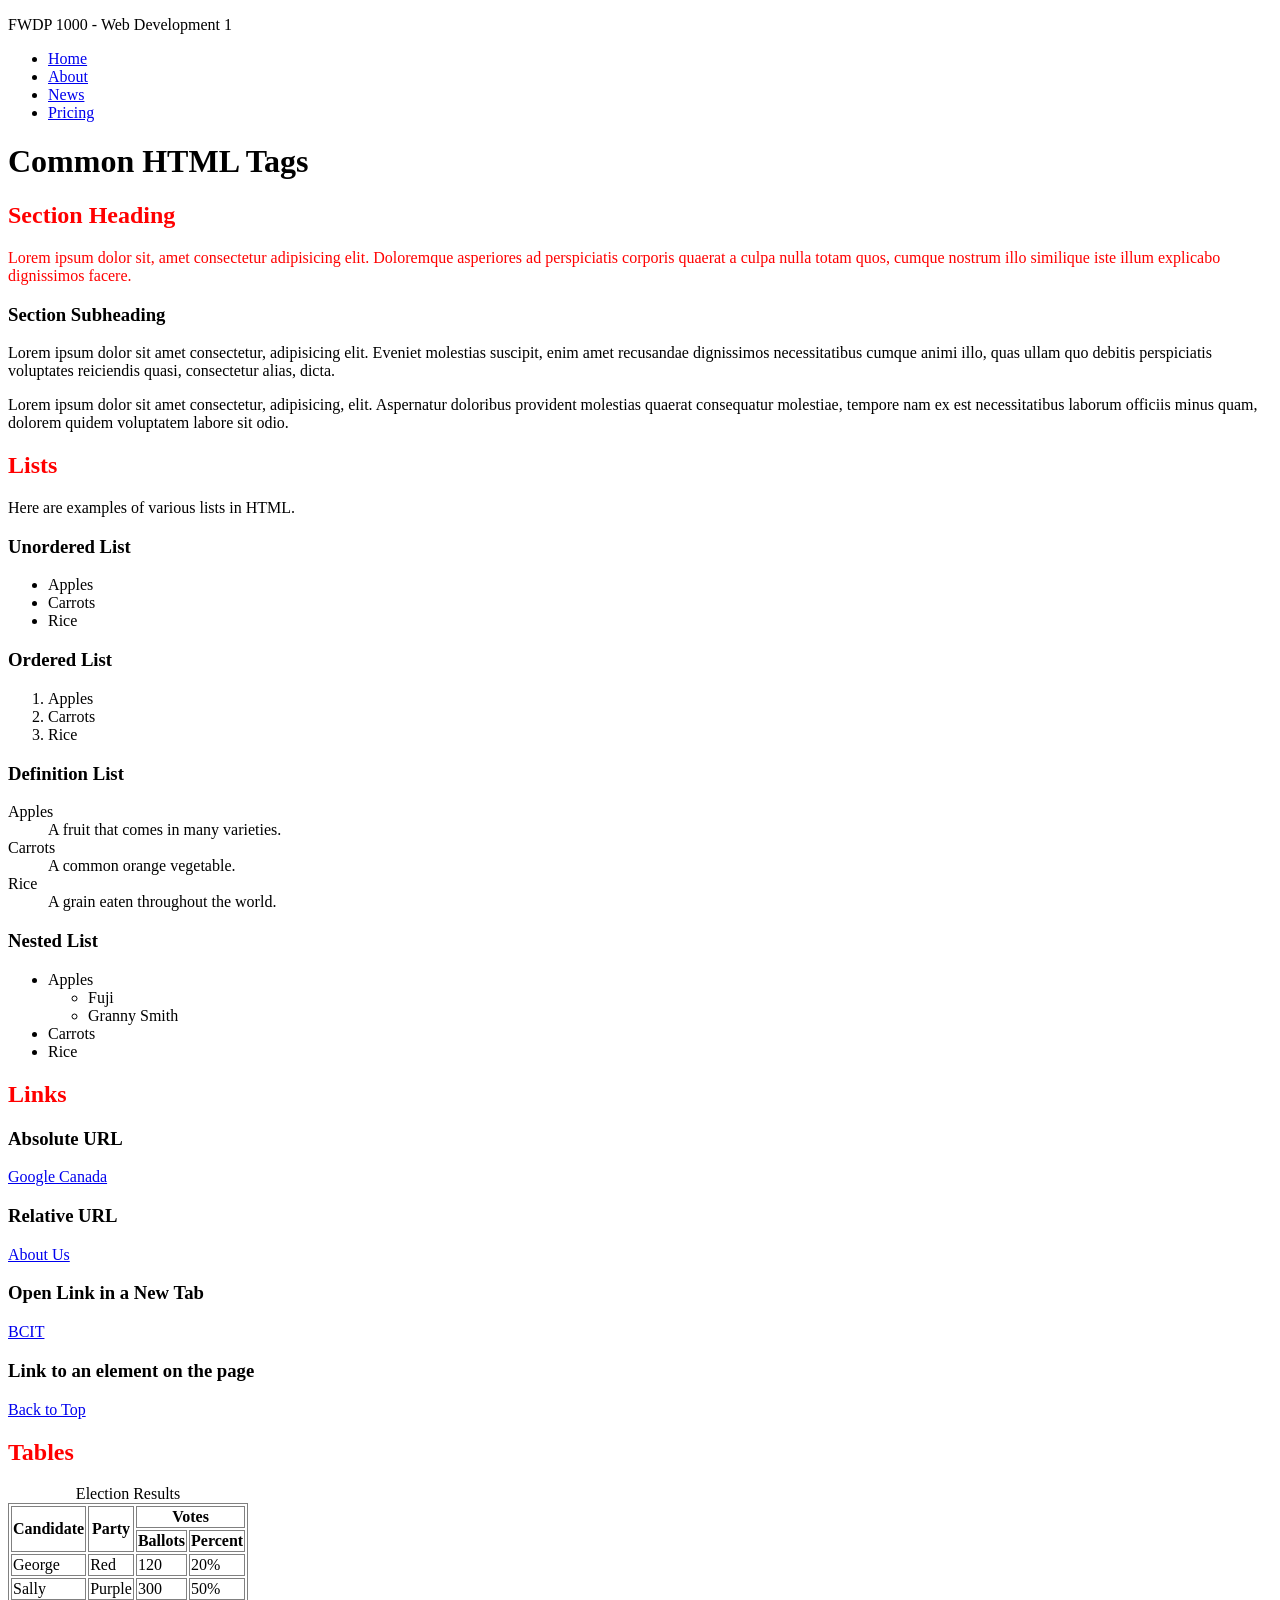
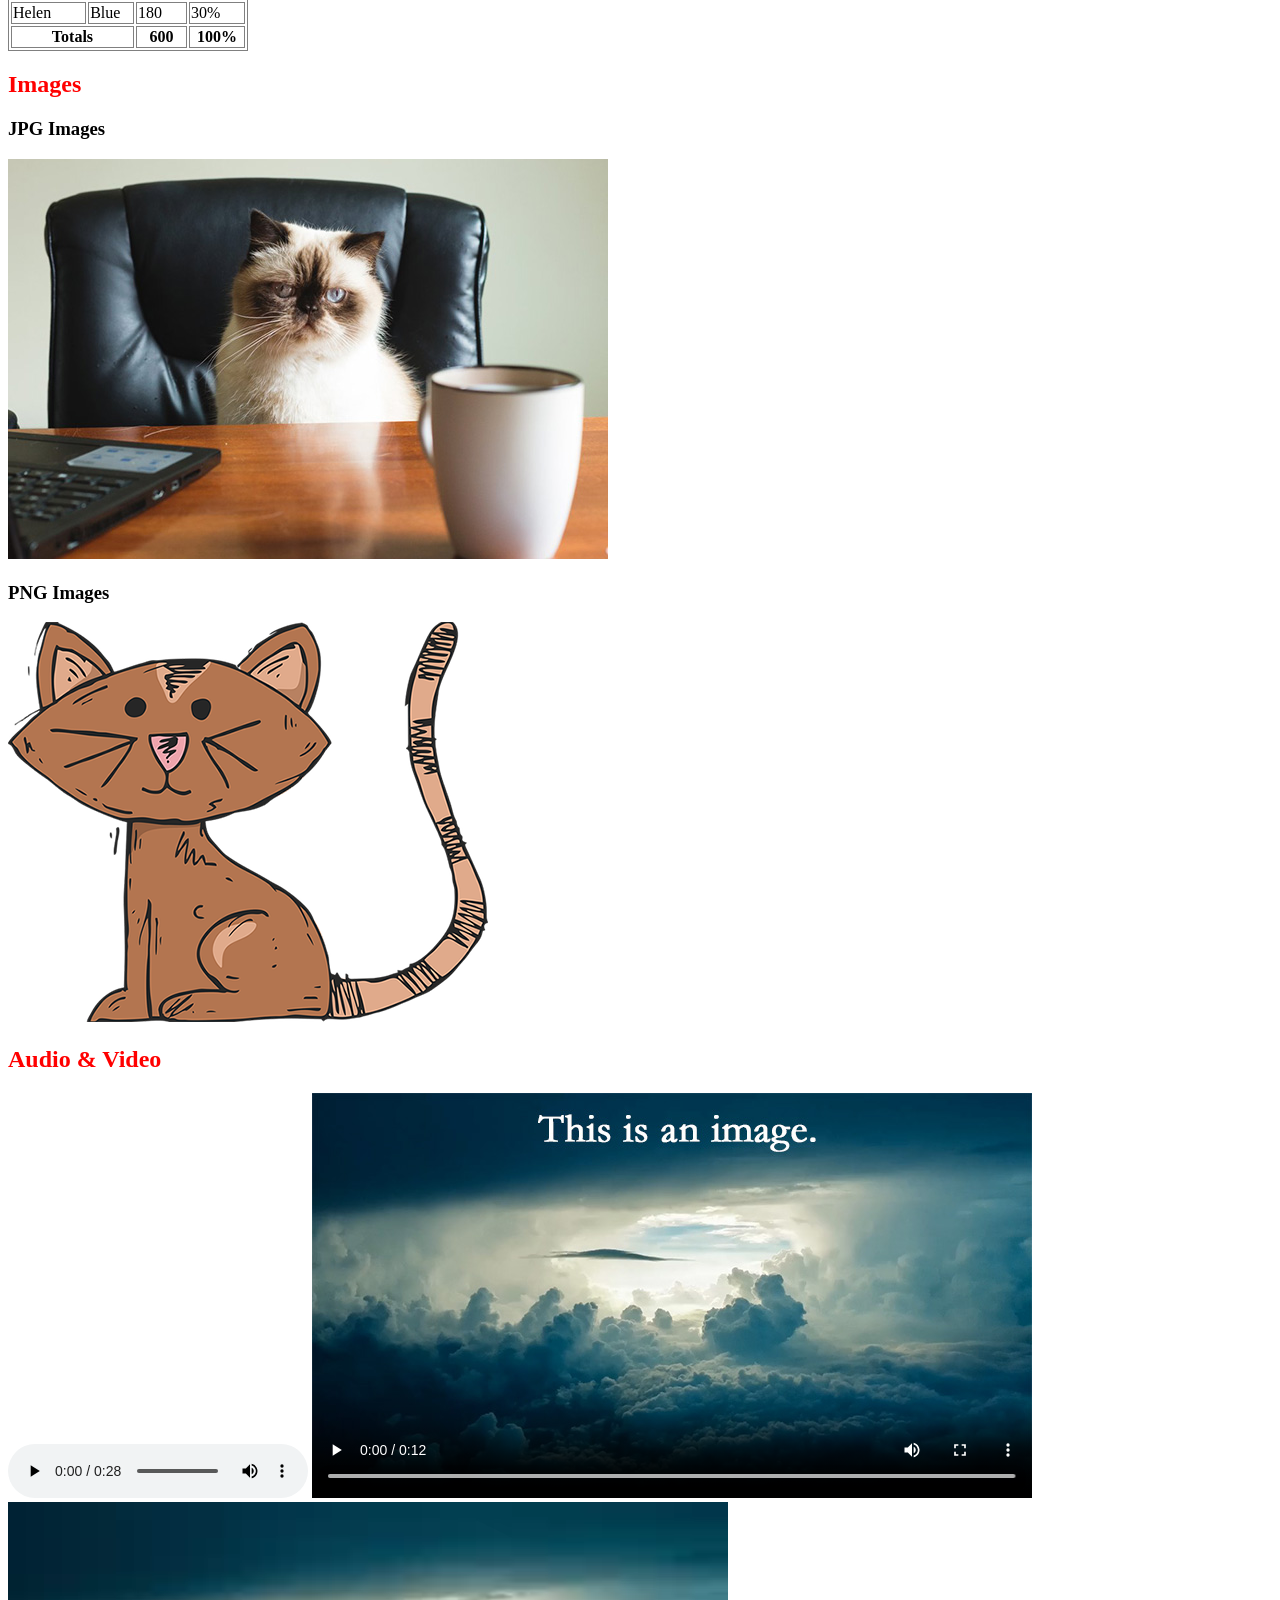
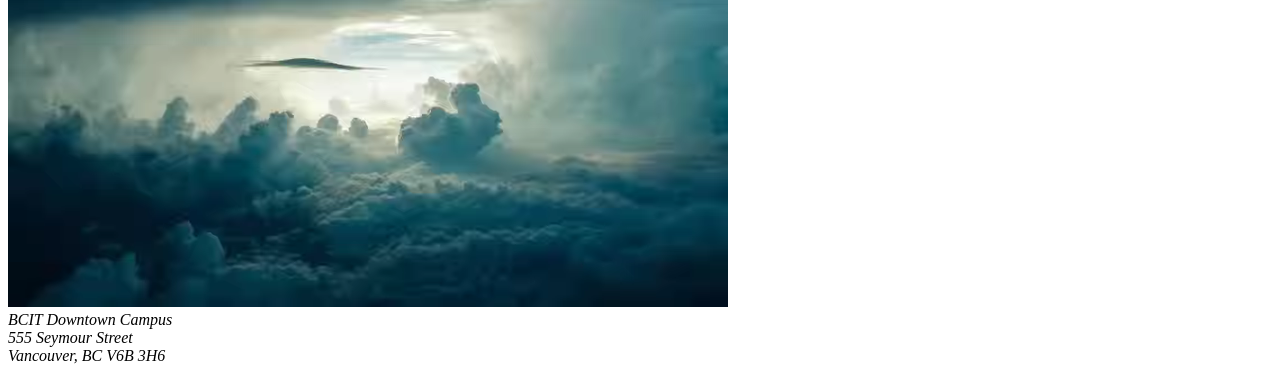
<file: index.html>
<!doctype html>
<html lang="en">

<head>
	<meta charset="utf-8">
	<title>Common HTML Tags</title>
	<link rel="stylesheet" href="/styles/styles.css">
</head>

<body id="top">

	<header>
		<p>FWDP 1000 - Web Development 1</p>
		<nav>
			<ul>
				<li><a href="index.html">Home</a></li>
				<li><a href="about-us.html">About</a></li>
				<li><a href="news.html">News</a></li>
				<li><a href="pricing.html">Pricing</a></li>
			</ul>
		</nav>
	</header>

	<main>
		<h1>Common HTML Tags</h1>
		<section>
			<h2>Section Heading</h2>
			<p class="warning">Lorem ipsum dolor sit, amet consectetur adipisicing elit. Doloremque asperiores ad perspiciatis corporis
				quaerat a culpa nulla totam quos, cumque nostrum illo similique iste illum explicabo dignissimos facere.</p>

			<h3>Section Subheading</h3>
			<p>Lorem ipsum dolor sit amet consectetur, adipisicing elit. Eveniet molestias suscipit, enim amet
				recusandae dignissimos necessitatibus cumque animi illo, quas ullam quo debitis perspiciatis voluptates
				reiciendis quasi, consectetur alias, dicta.</p>

			<p>Lorem ipsum dolor sit amet consectetur, adipisicing, elit. Aspernatur doloribus provident molestias
				quaerat consequatur molestiae, tempore nam ex est necessitatibus laborum officiis minus quam, dolorem
				quidem voluptatem labore sit odio.</p>
		</section>

		<section>
			<h2>Lists</h2>
			<p>Here are examples of various lists in HTML.</p>

			<h3>Unordered List</h3>
			<ul>
				<li>Apples</li>
				<li>Carrots</li>
				<li>Rice</li>
			</ul>

			<h3>Ordered List</h3>
			<ol>
				<li>Apples</li>
				<li>Carrots</li>
				<li>Rice</li>
			</ol>

			<h3>Definition List</h3>
			<dl>
				<dt>Apples</dt>
				<dd>A fruit that comes in many varieties.</dd>

				<dt>Carrots</dt>
				<dd>A common orange vegetable.</dd>

				<dt>Rice</dt>
				<dd>A grain eaten throughout the world.</dd>
			</dl>

			<h3>Nested List</h3>
			<ul>
				<li>Apples
					<ul>
						<li>Fuji</li>
						<li>Granny Smith</li>
					</ul>
				</li>
				<li>Carrots</li>
				<li>Rice</li>
			</ul>
		</section>

		<section>
			<h2>Links</h2>

			<h3>Absolute URL</h3>
			<p><a href="http://google.ca">Google Canada</a></p>

			<h3>Relative URL</h3>
			<p><a href="about-us.html">About Us</a></p>

			<h3>Open Link in a New Tab</h3>
			<p><a href="https://bcit.ca" target="_blank" rel="noopener noreferrer">BCIT</a></p>

			<h3>Link to an element on the page</h3>
			<p><a href="#top">Back to Top</a></p>
		</section>

		<!-- HTML Element Exercises Go Here -->

		<section>
			<h2>Tables</h2>

			<table class="table-custom">
				<caption>Election Results</caption>
				<thead>
					<tr>
						<th rowspan="2">Candidate</th>
						<th rowspan="2">Party</th>
						<th colspan="2">Votes</th>
					</tr>
					<tr>
						<th>Ballots</th>
						<th>Percent</th>
					</tr>
				</thead>
				<tbody>
					<tr>
						<td>George</td>
						<td>Red</td>
						<td>120</td>
						<td>20%</td>
					</tr>
					<tr>
						<td>Sally</td>
						<td>Purple</td>
						<td>300</td>
						<td>50%</td>
					</tr>
					<tr>
						<td>Helen</td>
						<td>Blue</td>
						<td>180</td>
						<td>30%</td>
					</tr>
				</tbody>
				<tfoot>
					<tr>
						<th colspan="2">Totals</th>
						<th>600</th>
						<th>100%</th>
					</tr>
				</tfoot>
			</table>
		</section>

		<section>
			<h2>Images</h2>

			<h3>JPG Images</h3>
			<img src="images/cat-photo.jpg" alt="A cat sitting at a desk">

			<h3>PNG Images</h3>
			<img src="images/cat-drawing.png" alt="A drawing of a cat">
		</section>
		<section>
			<h2>Audio & Video</h2>

			<audio controls>
				<source src="media/dialup-internet.mp3">
				Your browser does not support the audio element
			</audio>

			<video width="720" controls poster="images/storm.jpg">
				<source src="media/storm.webm" type="video/webm">
				<source src="media/storm.mp4" type="video/mp4">
				Your video does not support the audio element
			</video>

			<video width="720" muted autoplay loop>
				<source src="media/storm.webm" type="video/webm">
				<source src="media/storm.mp4" type="video/mp4">
				Your video does not support the audio element
			</video>
		</section>
	</main>

	<footer>
		<address>
			BCIT Downtown Campus<br>
			555 Seymour Street<br>
			Vancouver, BC V6B 3H6<br>
		</address>
	</footer>

</body>

</html>
</file>
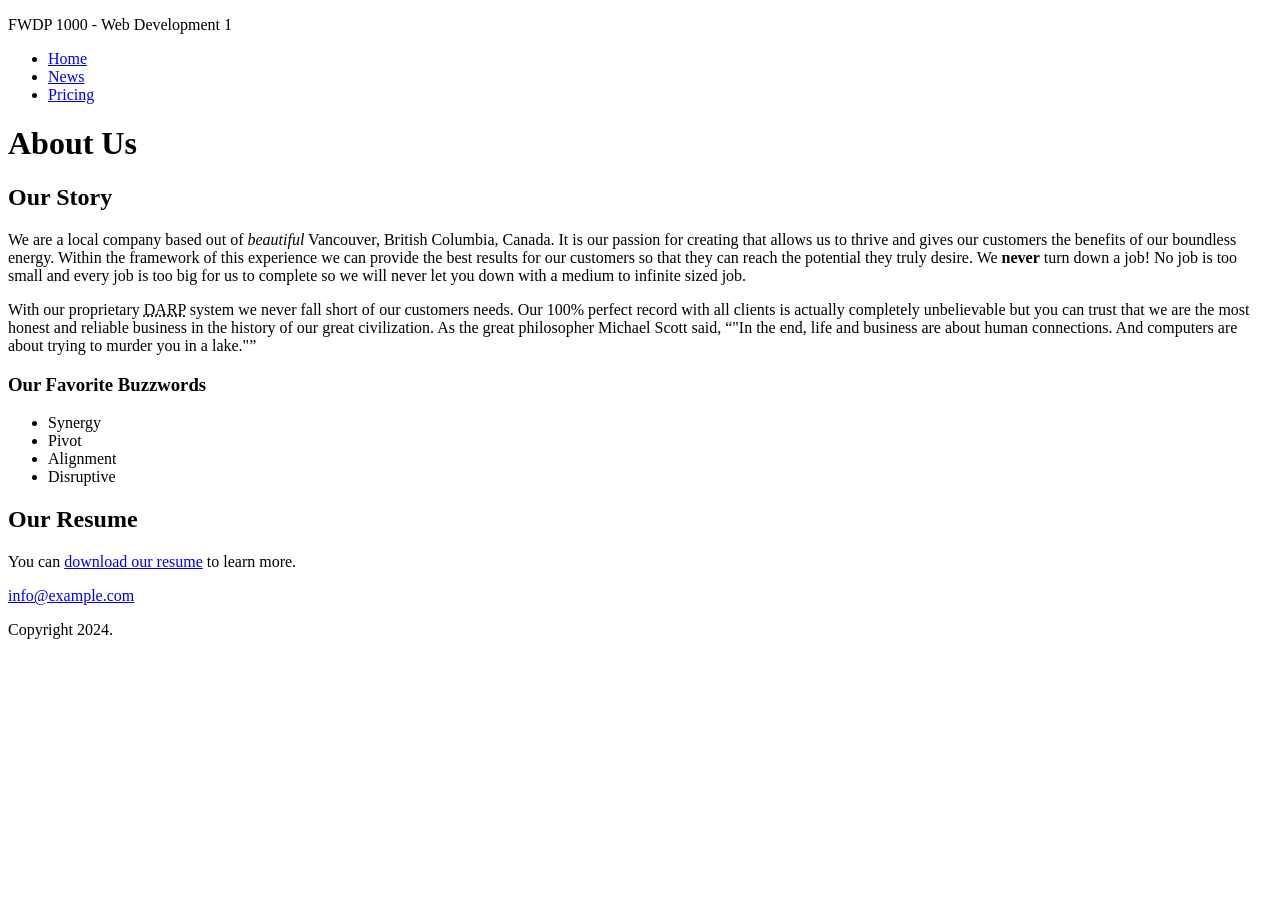
<file: about-us.html>
<!doctype html>
<html lang="en">
<head>
	<meta charset="utf-8">
	<title>About Us</title>
</head>

<body>
	
	<header>
		<p>FWDP 1000 - Web Development 1</p>
		<nav>
			<ul>
				<li><a href="index.html">Home</a></li>
				<li><a href="news.html">News</a></li>
				<li><a href="pricing.html">Pricing</a></li>
			</ul>
		</nav>
	</header>

	<main>
		<h1>About Us</h1>
		
		<section>
			<h2>Our Story</h2>
			<p>We are a local company based out of <em>beautiful</em> Vancouver, British Columbia, Canada. It is our passion for creating that allows us to thrive and gives our customers the benefits of our boundless energy. Within the framework of this experience we can provide the best results for our customers so that they can reach the potential they truly desire. We <strong>never</strong> turn down a job! No job is too small and every job is too big for us to complete so we will never let you down with a medium to infinite sized job.</p>

			<p>With our proprietary <abbr title="Digital Alignment Recovery Program">DARP</abbr> system we never fall short of our customers needs. Our 100% perfect record with all clients is actually completely unbelievable but you can trust that we are the most honest and reliable business in the history of our great civilization. As the great philosopher Michael Scott said, <q cite="https://www.imdb.com/title/tt1031459/characters/nm0136797">"In the end, life and business are about human connections. And computers are about trying to murder you in a lake."</q></p>

			<h3>Our Favorite Buzzwords</h3>

			<ul>
				<li>Synergy</li>
				<li>Pivot</li>
				<li>Alignment</li>
				<li>Disruptive</li>
			</ul>
		</section>

		<section>
			<h2>Our Resume</h2>
			<p>You can <a href="media/resume.pdf">download our resume</a> to learn more.</p>
		</section>
		
	</main>

	<footer>
		<a href="mailto:info@example.com">info@example.com</a>
		<p>Copyright 2024.</p>
	</footer>

</body>
</html>
</file>
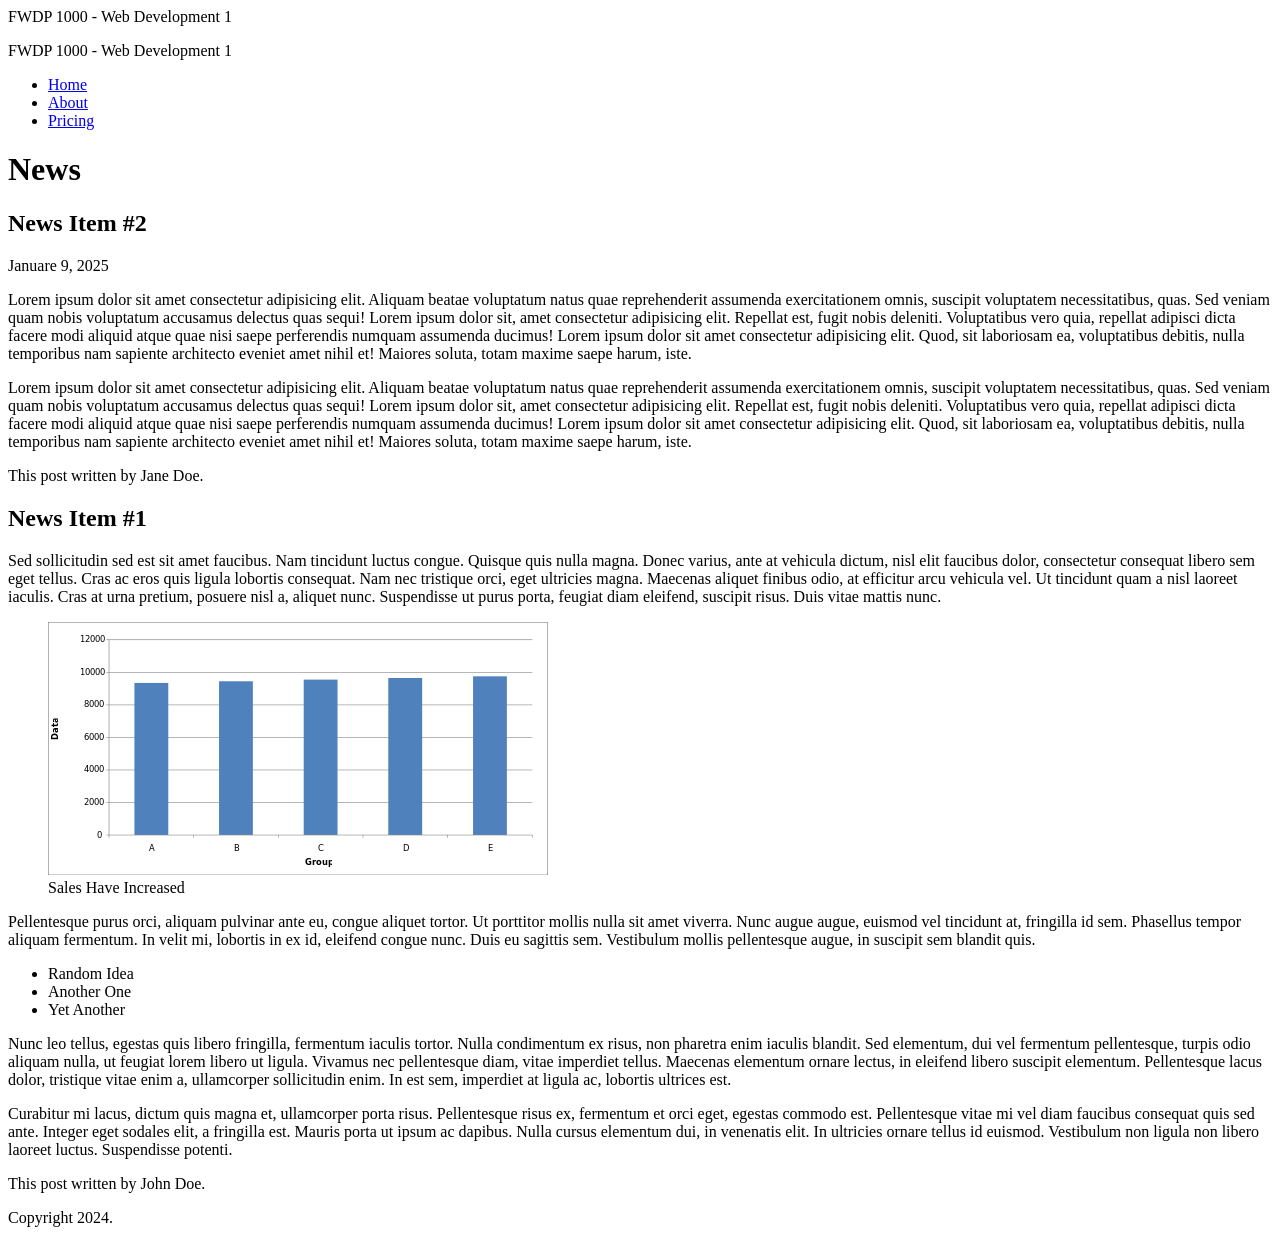
<file: news.html>
<!doctype html>
<html lang="en">
<head>
	<meta charset="utf-8">
	<title>News</title>
</head>

<body>
	
	<header>FWDP 1000 - Web Development 1
		<p>FWDP 1000 - Web Development 1</p>
		<nav>
			<ul>
				<li><a href="index.html">Home</a></li>
				<li><a href="about-us.html">About</a></li>
				<li><a href="pricing.html">Pricing</a></li>
			</ul>
		</nav>
	</header>

	<main>

		<h1>News</h1>

		<article>
			<header>
				<h2>News Item #2</h2>
				<time datetime="2025-01-09">Januare 9, 2025</time>
			</header>

			<p>Lorem ipsum dolor sit amet consectetur adipisicing elit. Aliquam beatae voluptatum natus quae reprehenderit assumenda exercitationem omnis, suscipit voluptatem necessitatibus, quas. Sed veniam quam nobis voluptatum accusamus delectus quas sequi! Lorem ipsum dolor sit, amet consectetur adipisicing elit. Repellat est, fugit nobis deleniti. Voluptatibus vero quia, repellat adipisci dicta facere modi aliquid atque quae nisi saepe perferendis numquam assumenda ducimus! Lorem ipsum dolor sit amet consectetur adipisicing elit. Quod, sit laboriosam ea, voluptatibus debitis, nulla temporibus nam sapiente architecto eveniet amet nihil et! Maiores soluta, totam maxime saepe harum, iste.</p>

			<p>Lorem ipsum dolor sit amet consectetur adipisicing elit. Aliquam beatae voluptatum natus quae reprehenderit assumenda exercitationem omnis, suscipit voluptatem necessitatibus, quas. Sed veniam quam nobis voluptatum accusamus delectus quas sequi! Lorem ipsum dolor sit, amet consectetur adipisicing elit. Repellat est, fugit nobis deleniti. Voluptatibus vero quia, repellat adipisci dicta facere modi aliquid atque quae nisi saepe perferendis numquam assumenda ducimus! Lorem ipsum dolor sit amet consectetur adipisicing elit. Quod, sit laboriosam ea, voluptatibus debitis, nulla temporibus nam sapiente architecto eveniet amet nihil et! Maiores soluta, totam maxime saepe harum, iste.</p>

			<footer><p>This post written by Jane Doe.</p></footer>
		</article>
		<article>
			<h2>News Item #1</h2>
			
			<p>Sed sollicitudin sed est sit amet faucibus. Nam tincidunt luctus congue. Quisque quis nulla magna. Donec varius, ante at vehicula dictum, nisl elit faucibus dolor, consectetur consequat libero sem eget tellus. Cras ac eros quis ligula lobortis consequat. Nam nec tristique orci, eget ultricies magna. Maecenas aliquet finibus odio, at efficitur arcu vehicula vel. Ut tincidunt quam a nisl laoreet iaculis. Cras at urna pretium, posuere nisl a, aliquet nunc. Suspendisse ut purus porta, feugiat diam eleifend, suscipit risus. Duis vitae mattis nunc.</p>
			
			<figure>
				<img src="images/graph.png" alt="A bar graph showing sales">
				<figcaption>
					Sales Have Increased
				</figcaption>
			</figure>

			<p>Pellentesque purus orci, aliquam pulvinar ante eu, congue aliquet tortor. Ut porttitor mollis nulla sit amet viverra. Nunc augue augue, euismod vel tincidunt at, fringilla id sem. Phasellus tempor aliquam fermentum. In velit mi, lobortis in ex id, eleifend congue nunc. Duis eu sagittis sem. Vestibulum mollis pellentesque augue, in suscipit sem blandit quis.</p>

			<aside>
				<ul>
					<li>Random Idea</li>
					<li>Another One</li>
					<li>Yet Another</li>
				</ul>
			</aside>
			

			<p>Nunc leo tellus, egestas quis libero fringilla, fermentum iaculis tortor. Nulla condimentum ex risus, non pharetra enim iaculis blandit. Sed elementum, dui vel fermentum pellentesque, turpis odio aliquam nulla, ut feugiat lorem libero ut ligula. Vivamus nec pellentesque diam, vitae imperdiet tellus. Maecenas elementum ornare lectus, in eleifend libero suscipit elementum. Pellentesque lacus dolor, tristique vitae enim a, ullamcorper sollicitudin enim. In est sem, imperdiet at ligula ac, lobortis ultrices est.</p>

			<p>Curabitur mi lacus, dictum quis magna et, ullamcorper porta risus. Pellentesque risus ex, fermentum et orci eget, egestas commodo est. Pellentesque vitae mi vel diam faucibus consequat quis sed ante. Integer eget sodales elit, a fringilla est. Mauris porta ut ipsum ac dapibus. Nulla cursus elementum dui, in venenatis elit. In ultricies ornare tellus id euismod. Vestibulum non ligula non libero laoreet luctus. Suspendisse potenti.</p>

			<p>This post written by John Doe.</p>
		</article>
	</main>

	<footer>
		<p>Copyright 2024.</p>
	</footer>

</body>
</html>
</file>
<file: styles/styles.css>
h2{
    color: #ff0000;
}

table,th,td{
	border: 1px solid gray;
}

.warning{
    color: #ff0000;
}
</file>
